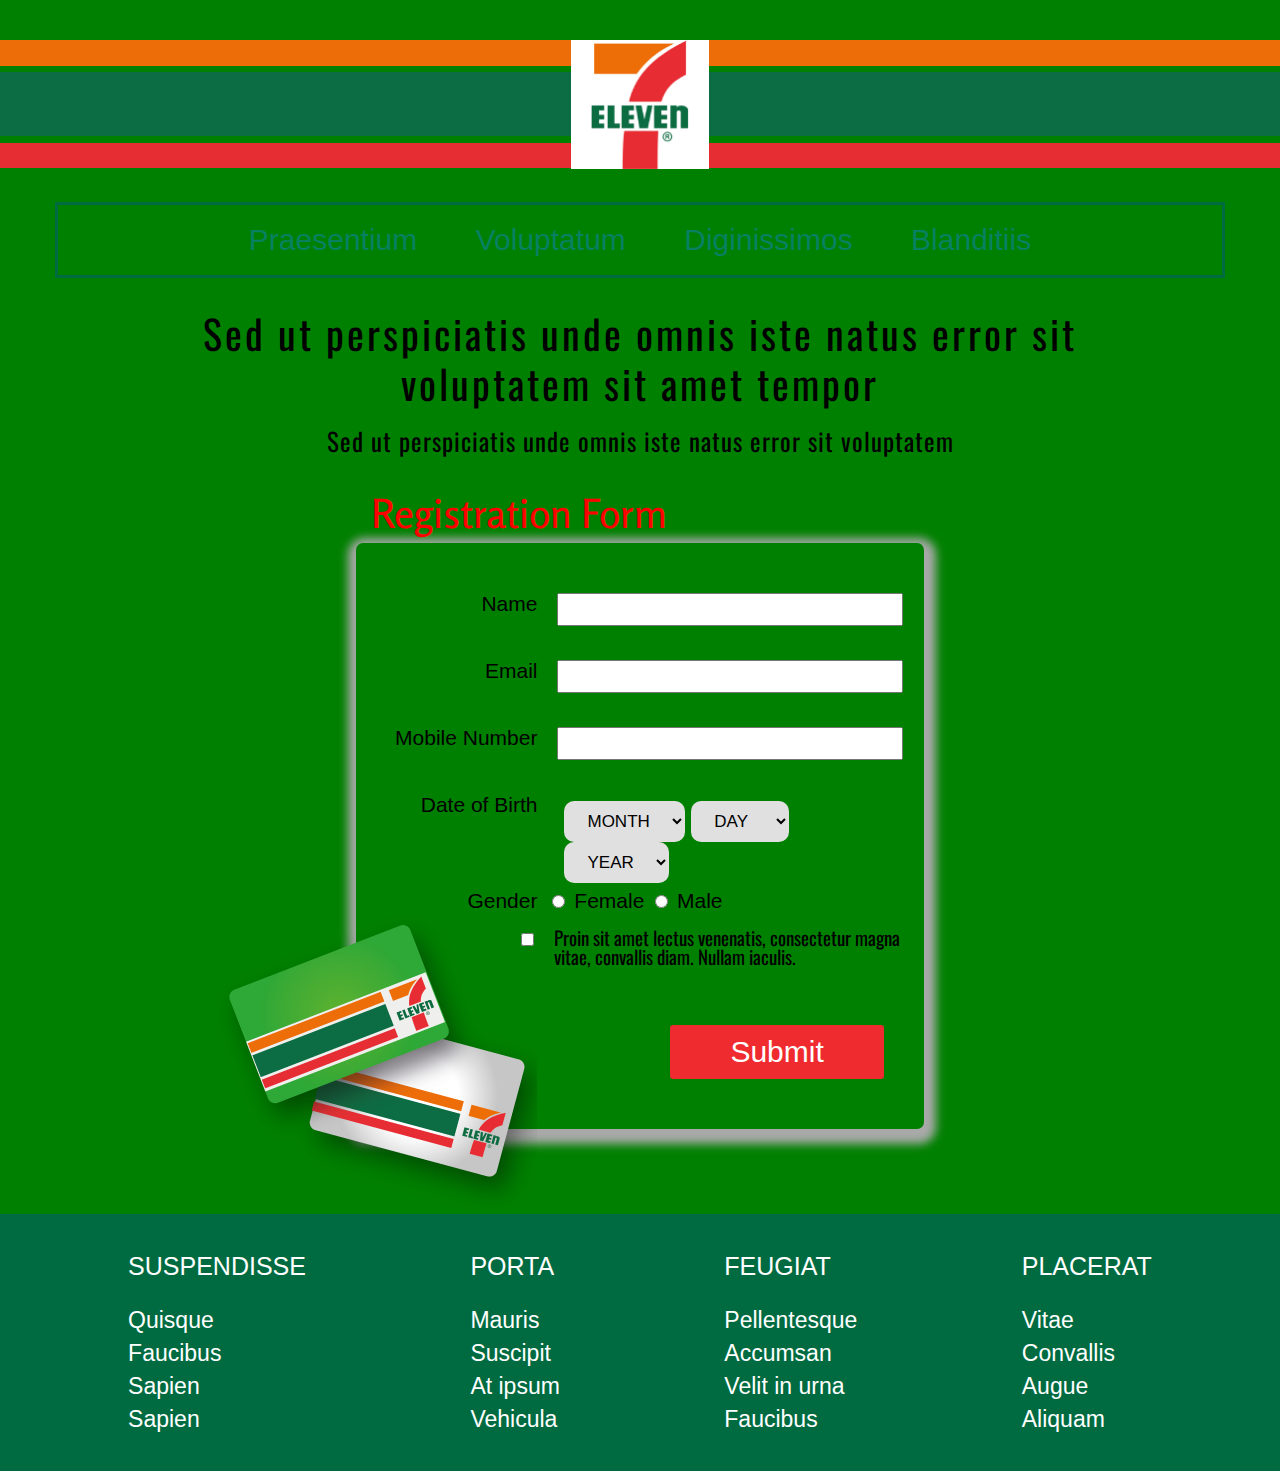
<file: src/main/webapp/WEB-INF/views/sevenEleven/index.html>
<!DOCTYPE html>
<html lang="en" xmlns:th="http://www.thymeleaf.org">
<head>
    <meta charset="UTF-8">
    <title>Group 1</title>
    <link rel="stylesheet" href="../../../resources/css/stylesheets/screen.css">
    <link href="https://fonts.googleapis.com/css?family=Oswald" rel="stylesheet">
    <link href="https://fonts.googleapis.com/css?family=Rosario" rel="stylesheet">



</head>
<style>
    .errmsg{
        width: 410px;
        float: right;
    }
</style>
<body>
            <div id="result">

            </div>

        <!--<section id="mobile-version">
            <div class="container">
                <div class="icon-menu left">
                   <a href="">
                       <div></div>
                       <div></div>
                       <div></div>
                   </a>
                </div>
                <div class="mobile-search right">
                    <input type="text">
                </div>
            </div>
        </section>-->

        <header id="header_bg" >
            <a href="">
                <img src="../../../resources/images/logo.png" height="129px" >
            </a>
        </header>
        <nav id="nav_menu">
            <ul>
                <li>
                    <a href="">
                        Praesentium
                    </a>
                </li>
                <li>
                    <a href="">
                        Voluptatum
                    </a>
                </li>
                <li>
                    <a href="">
                        Diginissimos
                    </a>
                </li>
                <li>
                    <a href="">
                       Blanditiis
                    </a>
                </li>
            </ul>
        </nav>
        <h1 id="section_bd">
            Sed ut perspiciatis unde omnis iste natus error sit voluptatem sit amet tempor
        </h1>
        <p id="section_sml">
            Sed ut perspiciatis unde omnis iste natus error sit voluptatem
        </p>
            <section id="sec1">
                <p id="reg_form">
                    Registration Form
                </p>
                <div>

                    <form id="section_form" role="form" action="/thankyou" method="post">

                        <input type="hidden" th:name="${_csrf.parameterName}" th:value="${_csrf.token}" />
                        <div id="err_message"></div>
                       <div class="input-field"><!-- must be <label> t-->
                            <div class="label">Name</div>
                           <input name="fullname" id="fullname" class="filed input" type="text">
                       </div>

                        <div class="input-field">
                            <div class="label">Email</div>
                            <input name="email" id="email" class="filed input" type="text">

                        </div>

                        <div class="input-field">
                            <div class="label">Mobile Number</div>
                            <input name="mobile" id="mobile" class="filed input" type="text">
                        </div>

                        <div class="input-field">
                            <div class="label">Date of Birth</div>
                            <div class="input">
                                <select class="b_date">
                                    <option value="month">MONTH</option>
                                    <option value="">JAN</option>
                                    <option value="">FEB</option>
                                    <option value="">MAR</option>
                                </select>
                                <span class="arrow_color"></span>
                                <select class="b_date">
                                    <option value="day">DAY</option>
                                    <option value="">MON</option>
                                    <option value="">TUE</option>
                                    <option value="">WED</option>
                                </select>
                                <select class="b_date">
                                    <option value="year">YEAR</option>
                                    <option value="">1990</option>
                                    <option value="">1991</option>
                                    <option value="">1992</option>
                                </select>
                            </div>
                        </div>
                        <div class="input-field">
                            <div class="label">Gender</div>
                                    <div class="radio-type">
                                        <input type="radio" name="gender" id="female" class="radio"/>
                                        <label for="female">Female</label>
                                        <input type="radio" name="gender" id="male" class="radio"  style="border:1px solid;"/>
                                        <label for="male">Male</label>
                                    </div>
                        </div>
                        <div class="input-field">
                            <div class="label"><input type="checkbox"/></div>
                            <div class="label_confirm">
                                <p>
                                    Proin sit amet lectus venenatis, consectetur
                                    magna vitae, convallis diam. Nullam iaculis.
                                </p>
                            </div>
                        </div>
                        <div class="form-submit-button">
                            <input id="submitBtn" type="submit" value="Submit">
                            <!--<input id="deleteBtn" type="submit" value="Delete">-->
                        </div>
                    </form>

                    <div class="logo-card"></div>
                </div>
            </section>
            <!--<select>
                <option>Select</option>
                <option id="audDis" onChange="audVidDisplay()">Audio</option>
                <option id="vidDis" onChange="audVidDisplay()">Video</option>
            </select>

            <div id="audioContainer" class="audVidContainer">
                <header class="audVidHeader">Audio</header>
                <audio id="myAudio">
                    <source src="mp3/babyblueeyes.mp3" type="audio/mpeg">
                </audio>
                <button id="playPauseAud" class="btn" onClick="changeText()"> Play </button>
                <button id="stopId" class="btn" onClick="stopAud()">Stop</button>
                <button id="click" class="btn">click me</button>
            </div>-->

            <!--<div id="videoContainer" class="audVidContainer">
                <header class="audVidHeader">Video</header>
                <video id="myVideo" width="40%">
                    <source src="video/BigBuckBunny.mp4" type="video/mp4">
                </video>
                <button id="playPauseVid" class="btn" onClick="changeName()">Play</button>
                <button id="stopIdVid" class="btn" onClick="stopVid()">Stop</button>
                <button id="maxVid" class="btn" onClick="fullVid()">Fullscreen</button>
            </div>
            &lt;!&ndash; This is for canvas &ndash;&gt;

            <canvas id="myCanvas" style="width:400px; height:300px; border:1px solid #000000;" ></canvas>
-->
           <!-- <script>
                CANVAS SCRIPT VIDEO MANIPULATION*/

                /*canvasF();
                function canvasF(){
                    var v = document.getElementById('myVideo');
                    var canvas = document.getElementById("myCanvas");
                    var context = canvas.getContext('2d');

                    var cw = Math.floor(canvas.clientWidth / 1);
                    var ch = Math.floor(canvas.clientHeight / 1);
                    canvas.width = cw;
                    canvas.height = ch;

                    v.addEventListener('play', function(){
                        draw(this,context,cw,ch);

                    },false);


                };

                function draw(v,c,w,h) {
                    if(v.paused || v.ended) return false;
                    c.drawImage(v,0,0,w,h);
                    setTimeout(draw,0,v,c,w,h);
                }*/

                /*document.addEventListener('DOMContentLoaded', function(){
                    var v = document.getElementById('myVideo');
                    var canvas = document.getElementById('myCanvas');
                    var context = canvas.getContext('2d');
                    var back = document.createElement('canvas');
                    var backcontext = back.getContext('2d');

                    var cw,ch;

                    v.addEventListener('play', function(){
                        cw = v.clientWidth;
                        ch = v.clientHeight;
                        canvas.width = cw;
                        canvas.height = ch;
                        back.width = cw;
                        back.height = ch;
                        draw(v,context,backcontext,cw,ch);
                    },false);

                },false);

                function draw(v,c,bc,w,h) {
                    if(v.paused || v.ended) return false;
                    // First, draw it into the backing canvas
                    bc.drawImage(v,0,0,w,h);
                    // Grab the pixel data from the backing canvas
                    var idata = bc.getImageData(0,0,w,h);
                    var data = idata.data;
                    // Loop through the pixels, turning them grayscale
                    for(var i = 0; i < data.length; i+=4) {
                        var r = data[i];
                        var g = data[i+1];
                        var b = data[i+2];
                        var brightness = (3*r+4*g+b)>>>3;
                        data[i] = brightness;
                        data[i+1] = brightness;
                        data[i+2] = brightness;
                    }
                    idata.data = data;
                    // Draw the pixels onto the visible canvas
                    c.putImageData(idata,0,0);
                    // Start over!
                    setTimeout(function(){ draw(v,c,bc,w,h); }, 0);
                }
*/


            <!--<script>
                var c = document.getElementById("myCanvasMultiple");
                var ctx = c.getContext("2d");


                ctx.moveTo(0,0);
                ctx.lineTo(12,250);
                ctx.lineTo(600,500);


                ctx.arc(95,100,10,0,2*Math.PI);
                ctx.arc(95,100,5,0,2*Math.PI);
                ctx.arc(120,100,10,0,2*Math.PI);
                ctx.arc(120,100,5,0,2*Math.PI);

                ctx.arc(145,100,10,0,2*Math.PI);
                ctx.arc(145,100,5,0,2*Math.PI);

                ctx.arc(170,100,10,0,2*Math.PI);
                ctx.arc(170,100,5,0,2*Math.PI);
                ctx.stroke();
                //var canvas = document.getElementById('canvas');
                /*if (c.getContext){


                    ctx.beginPath();
                    ctx.arc(75,75,50,0,Math.PI*2); // Outer circle
                    ctx.moveTo(110,75);
                    ctx.arc(75,75,35,0,Math.PI);  // Mouth (clockwise)
                    ctx.moveTo(65,65);
                    ctx.arc(60,65,5,0,Math.PI*2);  // Left eye
                    ctx.moveTo(95,65);
                    ctx.arc(90,65,5,0,Math.PI*2);  // Right eye
                    ctx.stroke();
                }*/

            </script>

            &lt;!&ndash; End This is for canvas &ndash;&gt;
           &lt;!&ndash; <div id="demo-div" style="text-align: center; padding: 5px;">
                <h2>Let AJAX change this text</h2>
                <button id="demo-btn" type="button">Change Content</button>
            </div>&ndash;&gt;



            &lt;!&ndash; demo workers &ndash;&gt;
                <p>User conversations says: <span id="count_span"></span> <output id="worker_result"></output></p>
                <div id="result_div" style="height:100px; border:1px solid black; overflow: auto;"></div>

                <button onclick="startWorker()">Start Worker</button>
                <button onclick="stopWorker()">Stop Worker</button>
                <br><br>

            <script>
            -->
           <!-- /* end demo workers */

            /*var w;

            function startWorker() {
                if(typeof(Worker) !== "undefined") {
                    if(typeof(w) == "undefined") {
                        w = new Worker("js/demo_workers.js");
                    }
                    w.onmessage = function(event) {
                        document.getElementById("result_div").innerHTML = event.data;
                    };
                } else {
                    document.getElementById("result_div").innerHTML = "Sorry, your browser does not support Web Workers...";
                }
            }

            function stopWorker() {
                w.terminate();
                w = undefined;
            }
*/
                var w;

                function startWorker() {
                    if(typeof(Worker) !== "undefined") {
                        if(typeof(w) == "undefined") {
                            w = new Worker("js/demo_workers.js");
                        }

                        w.addEventListener('message',function(e){
                                    $("#result_div").append($(e.data));

                                    var count = $(".conversation").length;
                                    $("#count_span").html(count);

                                    myscroll = $('#result_div');
                                    myscroll.scrollTop(myscroll.get(0).scrollHeight);
                                },
                                false
                        );

                    } else {
                        $("#result_div").html("Sorry, your browser does not support Web Workers...");
                        /*document.getElementById("result_div").innerHTML = "Sorry, your browser does not support Web Workers...";*/
                    }

                    /*setInterval( function () {
                        var count = $(".conversation").length;
                        $("#count_div").html(count);

                        myscroll = $('#result_div');
                        myscroll.scrollTop(myscroll.get(0).scrollHeight);
                    },10);*/
                }

                function stopWorker() {
                    w.terminate();
                    w = undefined;
                }

-->


            <!-- End of demo workers-->



        <footer>
            <nav id="nav_footer">
                <ul>
                    <li>
                        <a class="footer_title" href="">SUSPENDISSE</a>
                        <a href="">Quisque</a>
                        <a href="">Faucibus </a>
                        <a href="">Sapien</a>
                        <a href="">Sapien</a>
                    </li>
                </ul>
                <ul>
                    <li>
                        <a class="footer_title" href="">PORTA</a>
                        <a href="">Mauris</a>
                        <a href="">Suscipit  </a>
                        <a href="">At ipsum </a>
                        <a class="footer_bottom" href="">Vehicula</a>
                    </li>
                </ul>
                <ul>
                    <li>
                        <a class="footer_title" href="">FEUGIAT</a>
                        <a href="">Pellentesque </a>
                        <a href="">Accumsan </a>
                        <a href="">Velit in urna</a>
                        <a class="footer_bottom"  href="">Faucibus</a>
                    </li>
                </ul>
                <ul>
                    <li>
                        <a class="footer_title" href="">PLACERAT</a>
                        <a href="">Vitae</a>
                        <a href="">Convallis  </a>
                        <a href="">Augue</a>
                        <a class="footer_bottom" href="">Aliquam</a>
                    </li>
                </ul>
            </nav>
        </footer>
            <script src="../../../resources/js/jquery-1.9.js"></script>
            <script src="../../../resources/js/sevenElevenapp.js"></script>
            <!--<script src="js/app.js"></script>-->

            <!--<script>
                function loadDoc() {
                    var xhttp = new XMLHttpRequest();
                    xhttp.onreadystatechange = function() {
                        if (this.readyState == 4 && this.status == 200) {
                            //document.getElementById("demo").innerHTML = this.responseText;
                            $("#demo").html(this.responseText);
                        }
                    };
                    xhttp.open("GET", "ajax_info.json", true);
                    xhttp.send();
                }
            </script>-->

</body>
</html>
</file>
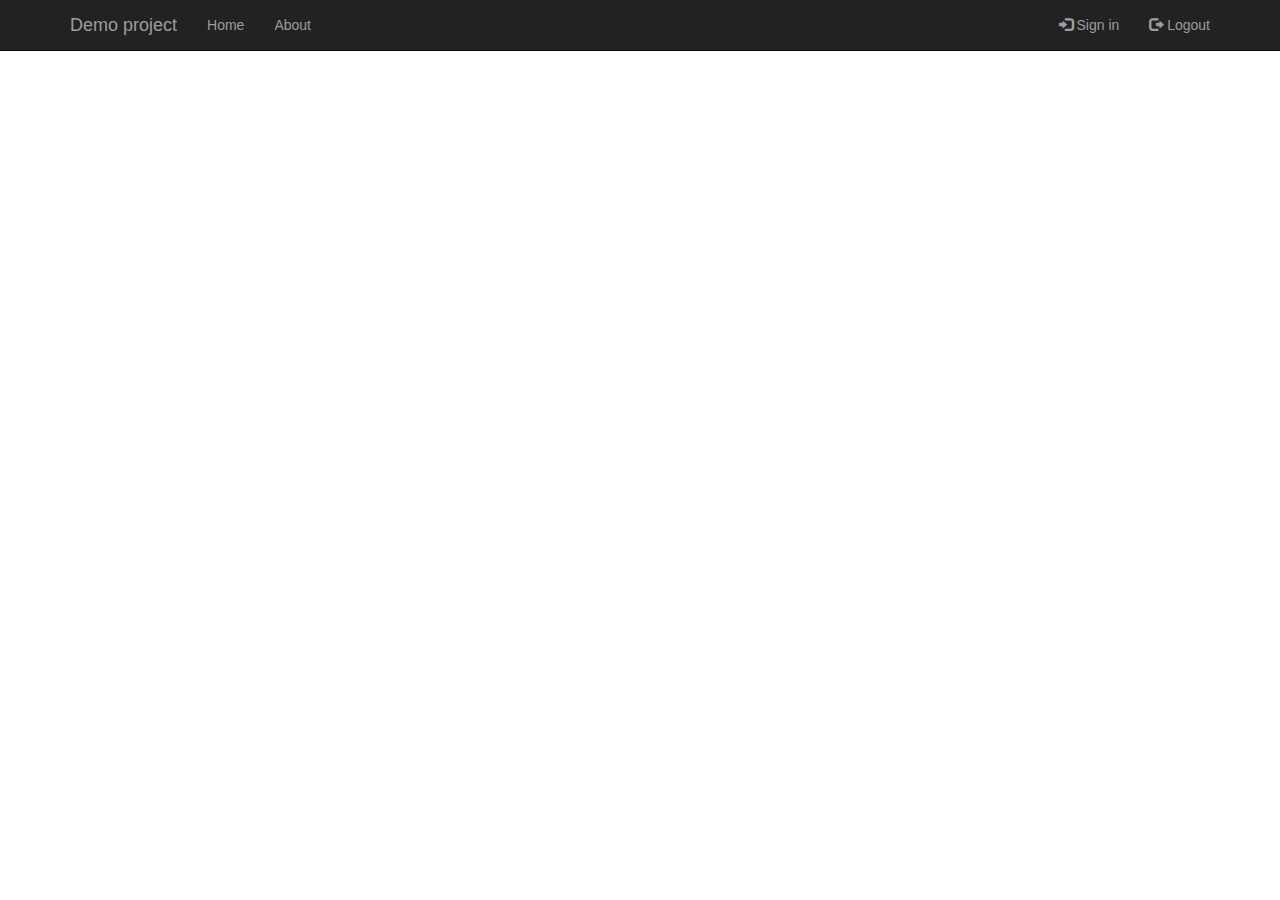
<file: src/main/webapp/WEB-INF/views/fragments/layout.html>
<!DOCTYPE html>
<html xmlns:th="http://www.thymeleaf.org">
<head>
    <link href="../../../resources/css/bootstrap.min.css" rel="stylesheet" media="screen" th:href="@{/resources/css/bootstrap.min.css}"/>
</head>
<body>

<!-- Header -->
<div class="navbar navbar-inverse navbar-fixed-top" th:fragment="header">
    <div class="container">
        <div class="navbar-header">
            <button type="button" class="navbar-toggle" data-toggle="collapse" data-target=".nav-collapse">
                <span class="icon-bar"></span>
                <span class="icon-bar"></span>
                <span class="icon-bar"></span>
            </button>
            <a class="navbar-brand" href="#">Demo project</a>
        </div>
        <div class="navbar-collapse collapse">
            <ul class="nav navbar-nav">
                <li th:classappend="${module == 'home' ? 'active' : ''}">
                    <a href="#" th:href="@{/}">Home</a>
                </li>
                <li th:classappend="${module == 'about' ? 'active' : ''}">
                    <a href="#about" th:href="@{/about}">About</a>
                </li>
            </ul>
            <ul class="nav navbar-nav navbar-right">
                <li th:if="${#authorization.expression('!isAuthenticated()')}">
                    <a href="/signin" th:href="@{/signin}">
                        <span class="glyphicon glyphicon-log-in" aria-hidden="true"></span>&nbsp;Sign in
                    </a>
                </li>
                <li th:if="${#authorization.expression('isAuthenticated()')}">
                    <a href="/logout" th:href="@{#}" onclick="$('#form').submit();">
                        <span class="glyphicon glyphicon-log-out" aria-hidden="true"></span>&nbsp;Logout
                    </a>
                    <form style="visibility: hidden" id="form" method="post" action="#" th:action="@{/logout}"></form>
                </li>
            </ul>
        </div>
        <!--/.nav-collapse -->
    </div>
</div>

<!-- Footer -->
<div th:fragment="footer" th:align="center">
    &copy;&nbsp;<span th:text="${#temporals.format(#temporals.createNow(), 'yyyy')}">2016</span>
    Demo project <span th:text="${@environment.getProperty('app.version')}"></span>
</div>

</body>
</html>
</file>
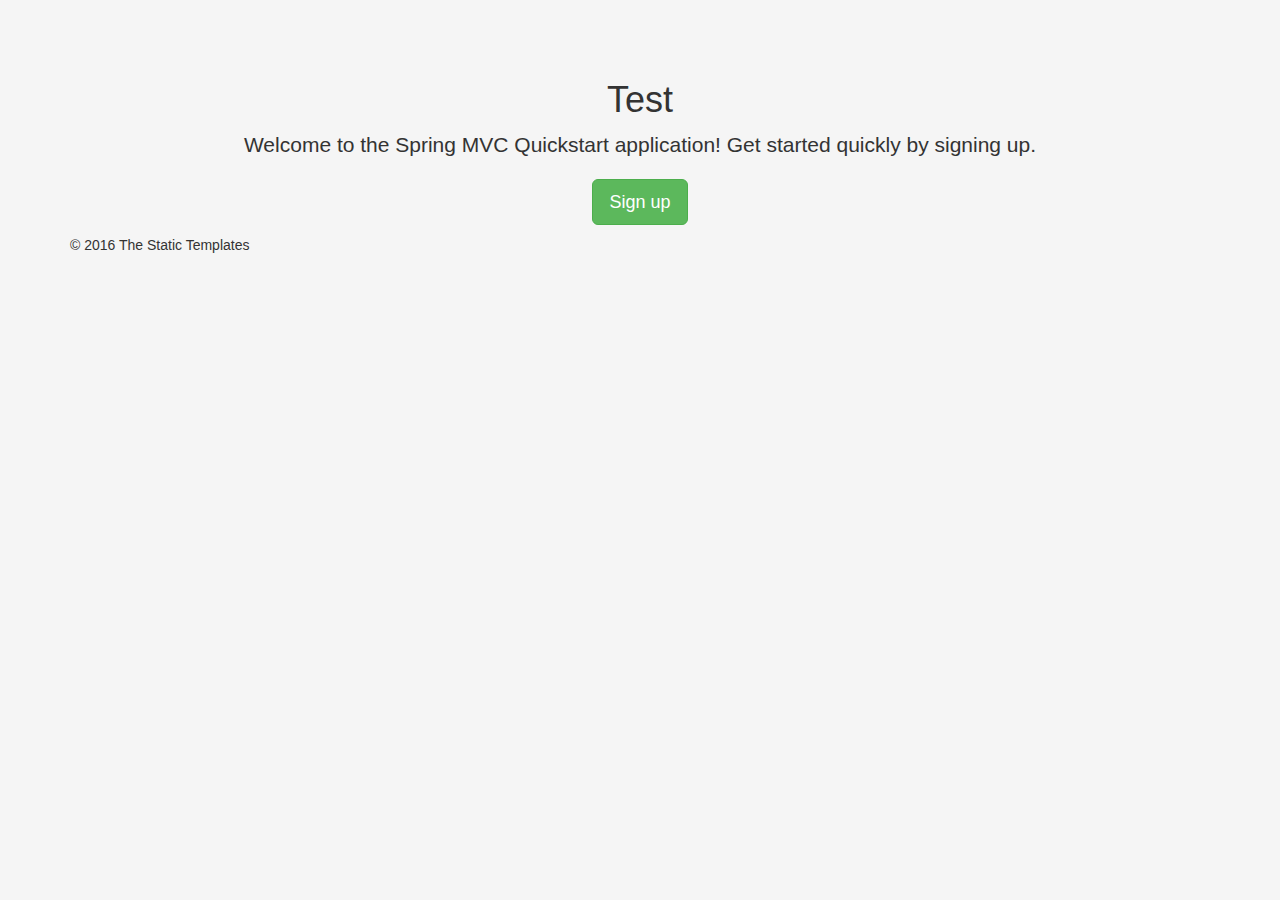
<file: src/main/webapp/WEB-INF/views/home/homeNotSignedIn.html>
<!DOCTYPE html>
<html xmlns:th="http://www.thymeleaf.org">
<head>
    <title>Welcome to the Spring MVC Quickstart application! Get started quickly by signing up!</title>
    <meta http-equiv="Content-Type" content="text/html; charset=UTF-8"/>
    <link href="../../../resources/css/bootstrap.min.css" rel="stylesheet" media="screen" th:href="@{/resources/css/bootstrap.min.css}"/>
    <link href="../../../resources/css/core.css" rel="stylesheet" media="screen" th:href="@{/resources/css/core.css}" />
    <script src="../../../resources/js/jquery.min.js" th:src="@{/resources/js/jquery.min.js}"></script>
    <script src="../../../resources/js/bootstrap.min.js" th:src="@{/resources/js/bootstrap.min.js}"></script>
</head>
<body>
<div th:replace="fragments/layout :: header"></div>
<div class="container">
    <div class="text-center">
        <h1>Test</h1>
        <p class="lead">
            Welcome to the Spring MVC Quickstart application!
            Get started quickly by signing up.
        </p>
        <p>
            <a class="btn btn-success btn-lg" id="signup">Sign up</a>
        </p>
    </div>
    <div th:replace="fragments/layout :: footer">&copy; 2016 The Static Templates</div>
</div>
<script th:inline="javascript" type="text/javascript">
    /* Fill in modal with content loaded with Ajax */
    $(document).ready(function () {
        $('#signup').on('click', function () {
            $("#signup-modal").modal();
            $("#signup-modal-body").text("");
            $.ajax({
                url: "signup",
                cache: false
            }).done(function (html) {
                $("#signup-modal-body").append(html);
            });
        })
    });
</script>
<!-- Signup modal -->
<div th:replace="fragments/components :: modal(id='signup-modal', title='Signup')"></div>
</body>
</html>
</file>
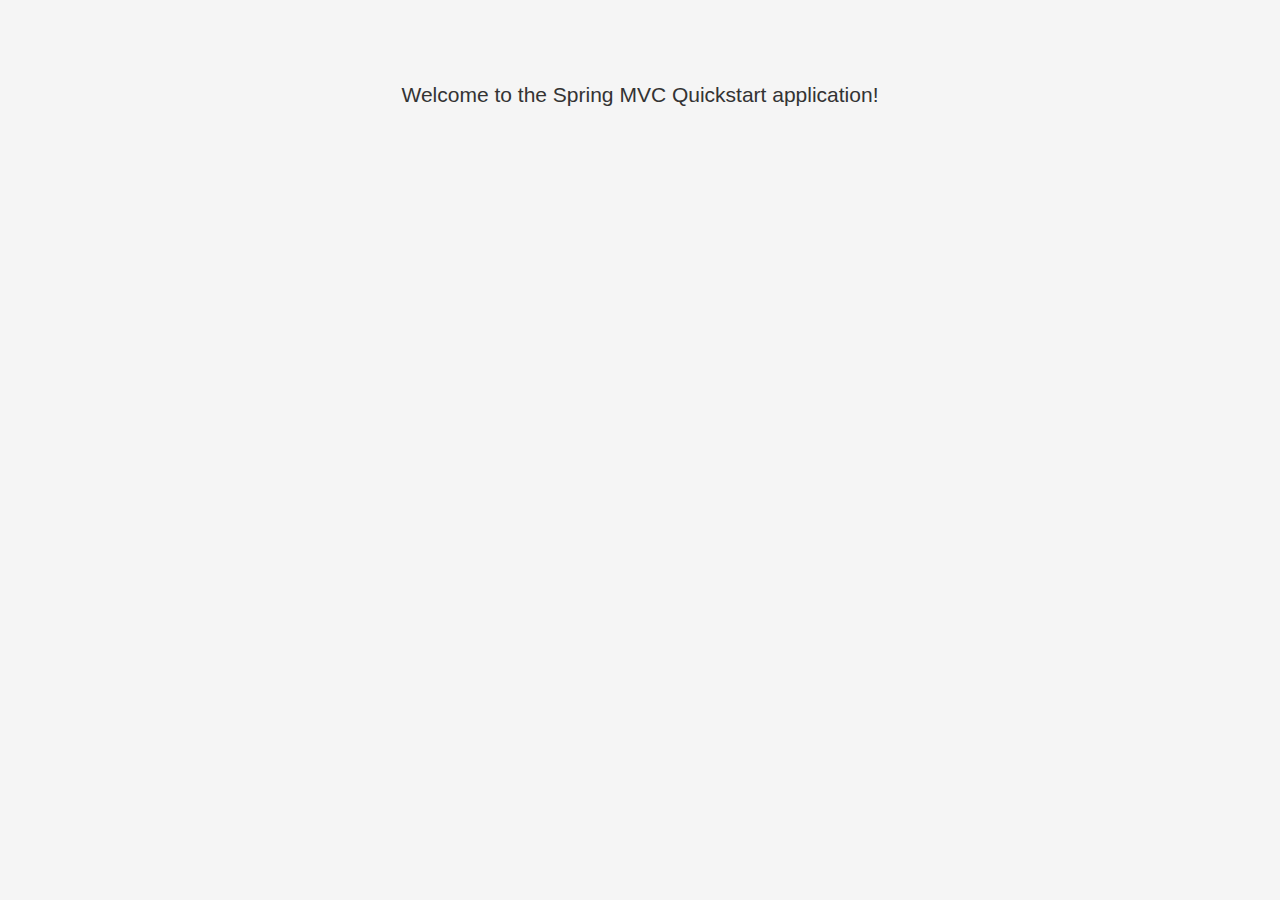
<file: src/main/webapp/WEB-INF/views/home/homeSignedIn.html>
<!DOCTYPE html>
<html xmlns:th="http://www.thymeleaf.org">
<head>
    <title th:text="#{view.index.title}">Welcome!</title>
    <meta http-equiv="Content-Type" content="text/html; charset=UTF-8"/>
    <link href="../../../resources/css/bootstrap.min.css" rel="stylesheet" media="screen" th:href="@{/resources/css/bootstrap.min.css}"/>
    <link href="../../../resources/css/core.css" rel="stylesheet" media="screen" th:href="@{/resources/css/core.css}" />
    <script src="../../../resources/js/jquery.min.js" th:src="@{/resources/js/jquery.min.js}"></script>
    <script src="../../../resources/js/bootstrap.min.js" th:src="@{/resources/js/bootstrap.min.js}"></script>
</head>
<body>
<div th:replace="fragments/layout :: header"></div>
<div class="container">
    <!-- /* Handle the flash message */-->
    <th:block th:if="${message != null}">
        <!-- /* The message code is returned from the @Controller */ -->
        <div th:replace="fragments/components :: alert (type=${#strings.toLowerCase(message.type)}, message=#{${message.message}(${#authentication.name})})">&nbsp;</div>
    </th:block>
    <p class="lead text-center">
        Welcome to the Spring MVC Quickstart application!
    </p>
    <div th:replace="fragments/layout :: footer"></div>
</div>
</body>
</html>
</file>
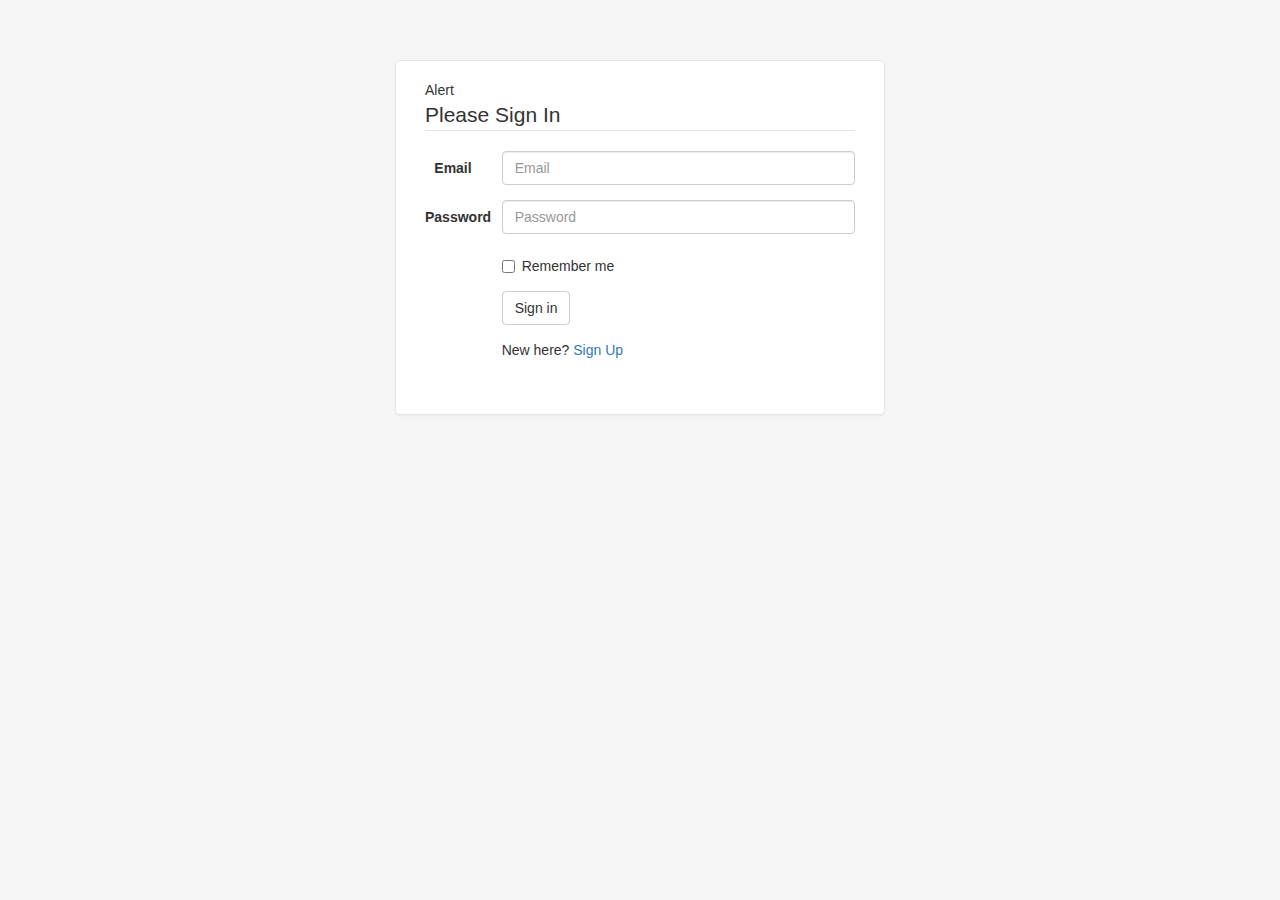
<file: src/main/webapp/WEB-INF/views/signin/signin.html>
<!DOCTYPE html>
<html xmlns:th="http://www.thymeleaf.org">
<head>
    <title>Sign In</title>
    <meta http-equiv="Content-Type" content="text/html; charset=UTF-8"/>
    <link href="../../../resources/css/bootstrap.min.css" rel="stylesheet" media="screen" th:href="@{/resources/css/bootstrap.min.css}"/>
    <link href="../../../resources/css/core.css" rel="stylesheet" media="screen" th:href="@{/resources/css/core.css}" />
</head>
<body>
<div th:replace="fragments/layout :: header"></div>
<form class="form-narrow form-horizontal" action="#" method="post" th:action="@{/authenticate}">
    <th:block th:if="${param.error != null}">
        <div th:replace="fragments/components :: alert (type='danger', message='Sign in error. Please try again.')">Alert</div>
    </th:block>
    <fieldset>
        <legend>Please Sign In</legend>
        <div class="form-group">
            <label for="inputEmail" class="col-lg-2 control-label">Email</label>
            <div class="col-lg-10">
                <input type="text" class="form-control" id="inputEmail" placeholder="Email" name="username" />
            </div>
        </div>
        <div class="form-group">
            <label for="inputPassword" class="col-lg-2 control-label">Password</label>
            <div class="col-lg-10">
                <input type="password" class="form-control" id="inputPassword" placeholder="Password" name="password" />
            </div>
        </div>
        <div class="form-group">
            <div class="col-lg-offset-2 col-lg-10">
                <div class="checkbox">
                    <label>
                        <input type="checkbox" name="_spring_security_remember_me" /> Remember me
                    </label>
                </div>
            </div>
        </div>
        <div class="form-group">
            <div class="col-lg-offset-2 col-lg-10">
                <button type="submit" class="btn btn-default">Sign in</button>
            </div>
        </div>
        <div class="form-group">
            <div class="col-lg-offset-2 col-lg-10">
                <p>New here? <a href="signup" th:href="@{/signup}">Sign Up</a></p>
            </div>
        </div>
    </fieldset>
</form>
<div th:replace="fragments/layout :: footer"></div>
</body>
</html>
</file>
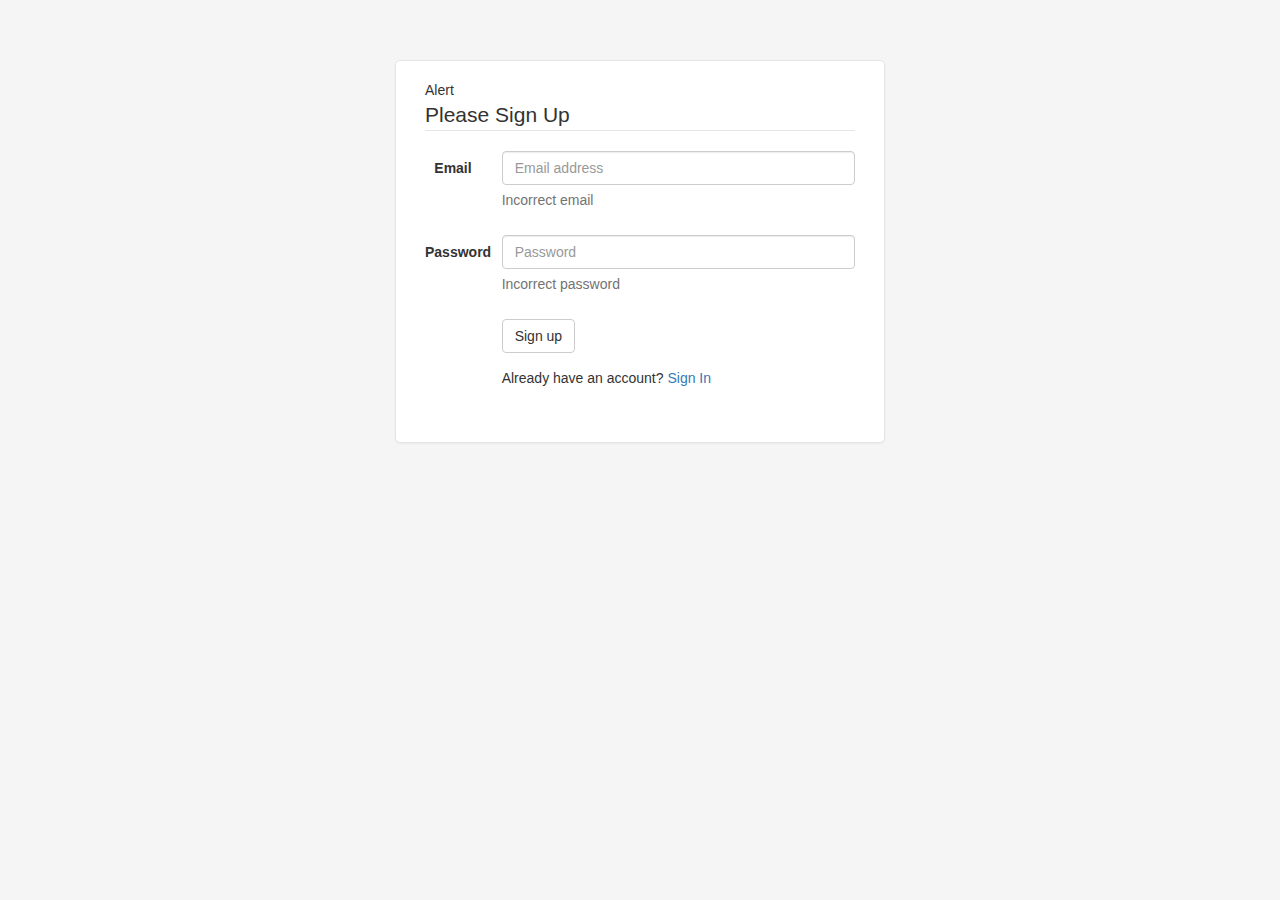
<file: src/main/webapp/WEB-INF/views/signup/signup.html>
<!DOCTYPE html>
<html xmlns:th="http://www.thymeleaf.org">
<head>
    <title>Signup</title>
    <meta http-equiv="Content-Type" content="text/html; charset=UTF-8"/>
    <link href="../../../resources/css/bootstrap.min.css" rel="stylesheet" media="screen" th:href="@{/resources/css/bootstrap.min.css}"/>
    <link href="../../../resources/css/core.css" rel="stylesheet" media="screen" th:href="@{/resources/css/core.css}" />
    <script src="../../../resources/js/jquery.min.js" th:src="@{/resources/js/jquery.min.js}"></script>
    <script src="../../../resources/js/bootstrap.min.js" th:src="@{/resources/js/bootstrap.min.js}"></script>
</head>
<body>
<div th:replace="fragments/layout :: header"></div>
<form class="form-narrow form-horizontal" method="post" th:action="@{/signup}" th:object="${signupForm}" th:fragment="signupForm">
    <!--/* Show general error message when form contains errors */-->
    <th:block th:if="${#fields.hasErrors('${signupForm.*}')}">
        <div th:replace="fragments/components :: alert (type='danger', message='Form contains errors. Please try again.')">Alert</div>
    </th:block>
    <fieldset>
        <legend>Please Sign Up</legend>
        <div class="form-group" th:classappend="${#fields.hasErrors('email')}? 'has-error'">
            <label for="email" class="col-lg-2 control-label">Email</label>
            <div class="col-lg-10">
                <input type="text" class="form-control" id="email" placeholder="Email address" th:field="*{email}" />
                <span class="help-block" th:if="${#fields.hasErrors('email')}" th:errors="*{email}">Incorrect email</span>
            </div>
        </div>
        <div class="form-group" th:classappend="${#fields.hasErrors('password')}? 'has-error'">
            <label for="password" class="col-lg-2 control-label">Password</label>
            <div class="col-lg-10">
                <input type="password" class="form-control" id="password" placeholder="Password" th:field="*{password}"/>
                <span class="help-block" th:if="${#fields.hasErrors('password')}" th:errors="*{password}">Incorrect password</span>
            </div>
        </div>
        <div class="form-group">
            <div class="col-lg-offset-2 col-lg-10">
                <button type="submit" class="btn btn-default">Sign up</button>
            </div>
        </div>
        <div class="form-group">
            <div class="col-lg-offset-2 col-lg-10">
                <p>Already have an account? <a href="signin" th:href="@{/signin}">Sign In</a></p>
            </div>
        </div>
    </fieldset>
</form>
<div th:replace="fragments/layout :: footer"></div>
</body>
</html>
</file>
<file: src/main/webapp/resources/css/stylesheets/screen.css>
/* Welcome to Compass.
 * In this file you should write your main styles. (or centralize your imports)
 * Import this file using the following HTML or equivalent:
 * <link href="/stylesheets/screen.css" media="screen, projection" rel="stylesheet" type="text/css" /> */
/* line 5, ../../../../../../../../../../../Ruby23-x64/lib/ruby/gems/2.3.0/gems/compass-core-1.0.3/stylesheets/compass/reset/_utilities.scss */
html, body, div, span, applet, object, iframe,
h1, h2, h3, h4, h5, h6, p, blockquote, pre,
a, abbr, acronym, address, big, cite, code,
del, dfn, em, img, ins, kbd, q, s, samp,
small, strike, strong, sub, sup, tt, var,
b, u, i, center,
dl, dt, dd, ol, ul, li,
fieldset, form, label, legend,
table, caption, tbody, tfoot, thead, tr, th, td,
article, aside, canvas, details, embed,
figure, figcaption, footer, header, hgroup,
menu, nav, output, ruby, section, summary,
time, mark, audio, video {
  margin: 0;
  padding: 0;
  border: 0;
  font: inherit;
  font-size: 100%;
  vertical-align: baseline;
}

/* line 22, ../../../../../../../../../../../Ruby23-x64/lib/ruby/gems/2.3.0/gems/compass-core-1.0.3/stylesheets/compass/reset/_utilities.scss */
html {
  line-height: 1;
}

/* line 24, ../../../../../../../../../../../Ruby23-x64/lib/ruby/gems/2.3.0/gems/compass-core-1.0.3/stylesheets/compass/reset/_utilities.scss */
ol, ul {
  list-style: none;
}

/* line 26, ../../../../../../../../../../../Ruby23-x64/lib/ruby/gems/2.3.0/gems/compass-core-1.0.3/stylesheets/compass/reset/_utilities.scss */
table {
  border-collapse: collapse;
  border-spacing: 0;
}

/* line 28, ../../../../../../../../../../../Ruby23-x64/lib/ruby/gems/2.3.0/gems/compass-core-1.0.3/stylesheets/compass/reset/_utilities.scss */
caption, th, td {
  text-align: left;
  font-weight: normal;
  vertical-align: middle;
}

/* line 30, ../../../../../../../../../../../Ruby23-x64/lib/ruby/gems/2.3.0/gems/compass-core-1.0.3/stylesheets/compass/reset/_utilities.scss */
q, blockquote {
  quotes: none;
}
/* line 103, ../../../../../../../../../../../Ruby23-x64/lib/ruby/gems/2.3.0/gems/compass-core-1.0.3/stylesheets/compass/reset/_utilities.scss */
q:before, q:after, blockquote:before, blockquote:after {
  content: "";
  content: none;
}

/* line 32, ../../../../../../../../../../../Ruby23-x64/lib/ruby/gems/2.3.0/gems/compass-core-1.0.3/stylesheets/compass/reset/_utilities.scss */
a img {
  border: none;
}

/* line 116, ../../../../../../../../../../../Ruby23-x64/lib/ruby/gems/2.3.0/gems/compass-core-1.0.3/stylesheets/compass/reset/_utilities.scss */
article, aside, details, figcaption, figure, footer, header, hgroup, main, menu, nav, section, summary {
  display: block;
}

/* line 8, ../sass/screen.scss */
#mobile-version {
  background-color: gray;
  height: 80px;
}
/* line 11, ../sass/screen.scss */
#mobile-version .container {
  width: 100%;
}
/* line 13, ../sass/screen.scss */
#mobile-version .container .icon-menu {
  width: 45px;
}
/* line 15, ../sass/screen.scss */
#mobile-version .container .icon-menu div {
  height: 7px;
  background-color: #fff;
  margin-bottom: 10px;
}
/* line 21, ../sass/screen.scss */
#mobile-version .container .right {
  float: right;
  border-radius: 6px;
  background-color: red;
}
/* line 26, ../sass/screen.scss */
#mobile-version .container .left {
  float: left;
  margin: 20px 30px;
}

/* line 34, ../sass/screen.scss */
#header_bg {
  margin-top: 40px;
  background: url("../../images/header_bg.fw.png") repeat-x top right;
  text-align: center;
}
/* line 40, ../sass/screen.scss */
#header_bg a img {
  background-color: white;
  padding: 0px 20px 0px 20px;
}

/* line 46, ../sass/screen.scss */
#nav_menu {
  list-style: none;
  text-align: center;
  border: 3px solid #006B41;
  font-family: "Arial";
  width: 90%;
  margin: 30px auto;
}
/* line 54, ../sass/screen.scss */
#nav_menu ul li {
  display: inline-block;
}
/* line 56, ../sass/screen.scss */
#nav_menu ul li:hover {
  background: url("../../images/link_hover.png") no-repeat center bottom;
}
/* line 59, ../sass/screen.scss */
#nav_menu ul li a {
  text-decoration: none;
  color: #088162;
  font-size: 30px;
  display: block;
  padding: 20px 70px 20px 70px;
}

/* line 69, ../sass/screen.scss */
#section_bd {
  font-family: 'Oswald', sans-serif;
  font-size: 40px;
  text-align: center;
  width: 70%;
  margin: auto;
  letter-spacing: 3px;
  line-height: 50px;
}

/* line 78, ../sass/screen.scss */
#section_sml {
  font-family: 'Oswald', sans-serif;
  font-size: 25px;
  text-align: center;
  width: 70%;
  margin: 20px auto;
  letter-spacing: 1px;
}

/* line 87, ../sass/screen.scss */
#reg_form {
  font-family: 'Rosario', sans-serif;
  font-size: 40px;
  color: red;
  width: 42%;
  margin: 40px auto 10px auto;
  font-weight: 500;
}

/* line 96, ../sass/screen.scss */
#section_form {
  box-shadow: 2px 5px 10px 10px darkgray;
  border-radius: 7px;
  border: none;
  width: 42%;
  margin: auto;
  font-size: 21px;
  font-family: Arial;
  padding: 20px 20px 20px 10px;
}
/* line 105, ../sass/screen.scss */
#section_form .input-field {
  height: 37px;
  margin-top: 30px;
}
/* line 108, ../sass/screen.scss */
#section_form .input-field .label {
  float: left;
  text-align: right;
  width: 30%;
  padding: 0px 10px 15px 10px;
}
/* line 117, ../sass/screen.scss */
#section_form .input-field .label_confirm p {
  font-size: 19px;
  font-family: 'Oswald', sans-serif;
  width: 65%;
  float: right;
}
/* line 127, ../sass/screen.scss */
#section_form .input-field .radio-type {
  padding: 0px 0px 15px 0px;
  width: 100%;
}
/* line 133, ../sass/screen.scss */
#section_form .input-field .input {
  float: left;
  margin-left: 10px;
  width: 61%;
  padding: 7px;
}
/* line 139, ../sass/screen.scss */
#section_form .input-field .input input {
  background-color: #E0E0E0;
  margin-top: -15px;
  border: none;
  width: 100%;
  height: 44px;
}
/* line 148, ../sass/screen.scss */
#section_form .input-field .input select.b_date {
  font-size: 17px;
  border-radius: 10px;
  padding: 10px 19px 10px 19px;
  background-color: #E0E0E0;
  border: none;
}
/* line 160, ../sass/screen.scss */
#section_form .form-submit-button {
  margin: 60px 20px 30px 0px;
  text-align: right;
}
/* line 165, ../sass/screen.scss */
#section_form .form-submit-button input {
  font-size: 30px;
  padding: 10px 60px 10px 60px;
  background-color: #EF2B2F;
  color: white;
  border: none;
  border-radius: 3px;
  cursor: pointer;
}

/* line 179, ../sass/screen.scss */
.logo-card {
  background-image: url("../../images/cards.png");
  height: 298px;
  width: 25%;
  margin-left: 217px;
  margin-top: -213px;
  background-repeat: no-repeat;
}

/* line 187, ../sass/screen.scss */
#nav_footer {
  list-style: none;
  text-align: center;
  font-family: "Arial";
  background-color: #006B41;
}
/* line 193, ../sass/screen.scss */
#nav_footer ul {
  display: inline-block;
}
/* line 196, ../sass/screen.scss */
#nav_footer ul li a {
  text-decoration: none;
  color: white;
  font-size: 23px;
  display: block;
  text-align: left;
  padding: 5px 80px 5px 80px;
}
/* line 205, ../sass/screen.scss */
#nav_footer ul li a.footer_title {
  padding-top: 40px;
  margin-bottom: 20px;
  font-size: 25px;
}
/* line 211, ../sass/screen.scss */
#nav_footer ul li a.footer_bottom {
  padding-bottom: 40px;
}

@media only screen and (max-width: 1330px) {
  /* line 228, ../sass/screen.scss */
  body {
    background-color: royalblue;
  }

  /* line 231, ../sass/screen.scss */
  #mobile-version {
    display: none;
  }

  /* line 234, ../sass/screen.scss */
  #nav_menu {
    width: 91%;
  }
  /* line 239, ../sass/screen.scss */
  #nav_menu ul li a {
    text-decoration: none;
    color: #088162;
    font-size: 30px;
    display: block;
    padding: 20px 65px 20px 65px;
  }
}
@media only screen and (max-width: 1300px) {
  /* line 252, ../sass/screen.scss */
  body {
    background-color: green;
  }

  /* line 255, ../sass/screen.scss */
  #mobile-version {
    display: none;
  }

  /* line 256, ../sass/screen.scss */
  #nav_menu {
    width: 91%;
  }
  /* line 261, ../sass/screen.scss */
  #nav_menu ul li a {
    text-decoration: none;
    color: #088162;
    font-size: 30px;
    display: block;
    padding: 20px 27px 20px 27px;
  }
}
@media only screen and (max-width: 979px) {
  /* line 274, ../sass/screen.scss */
  body {
    background-color: yellow;
  }

  /* line 277, ../sass/screen.scss */
  #nav_menu {
    display: none;
  }

  /* line 278, ../sass/screen.scss */
  #mobile-version {
    display: block;
  }
}
@media only screen and (max-width: 767px) {
  /* line 282, ../sass/screen.scss */
  body {
    background-color: blue;
  }
}
@media only screen and (max-width: 480px) {
  /* line 287, ../sass/screen.scss */
  body {
    background-color: red;
  }
}
/* line 291, ../sass/screen.scss */
#audioContainer {
  text-align: center;
  margin: auto;
  width: 40%;
  background-color: #E0E0E0;
  color: white;
}

/* line 299, ../sass/screen.scss */
#videoContainer {
  width: 40%;
  background-color: #E0E0E0;
  text-align: center;
  margin: auto;
  color: white;
}
/* line 305, ../sass/screen.scss */
#videoContainer #myVideo {
  width: 100%;
}

/* line 309, ../sass/screen.scss */
.audVidContainer {
  padding: 10px;
}
/* line 311, ../sass/screen.scss */
.audVidContainer .audVidHeader {
  background-color: #088162;
  font-size: medium;
  padding: 10px;
  font-size: 25px;
  font-family: 'Rosario', sans-serif;
}

/* line 319, ../sass/screen.scss */
.btn {
  margin-top: 10px;
  padding: 5px 10px;
}

/* line 324, ../sass/screen.scss */
#demo-div .div-feeds {
  padding: 10px;
  margin: auto;
  text-align: left;
  font-family: "Century Gothic";
  border: 1px solid black;
  width: 40%;
}
/* line 331, ../sass/screen.scss */
#demo-div .div-feeds .from {
  font-weight: bold;
  font-size: 20px;
}
/* line 335, ../sass/screen.scss */
#demo-div .div-feeds .from span.f-right {
  border: 1px solid grey;
  float: right;
}
/* line 343, ../sass/screen.scss */
#demo-div .div-feeds .message {
  padding: 10px 0px;
}
/* line 349, ../sass/screen.scss */
#demo-div .div-feeds .actions ul li {
  padding: 5px;
  display: inline-block;
}

/* line 360, ../sass/screen.scss */
.has-error {
  border: red 1px solid !important;
}
</file>
